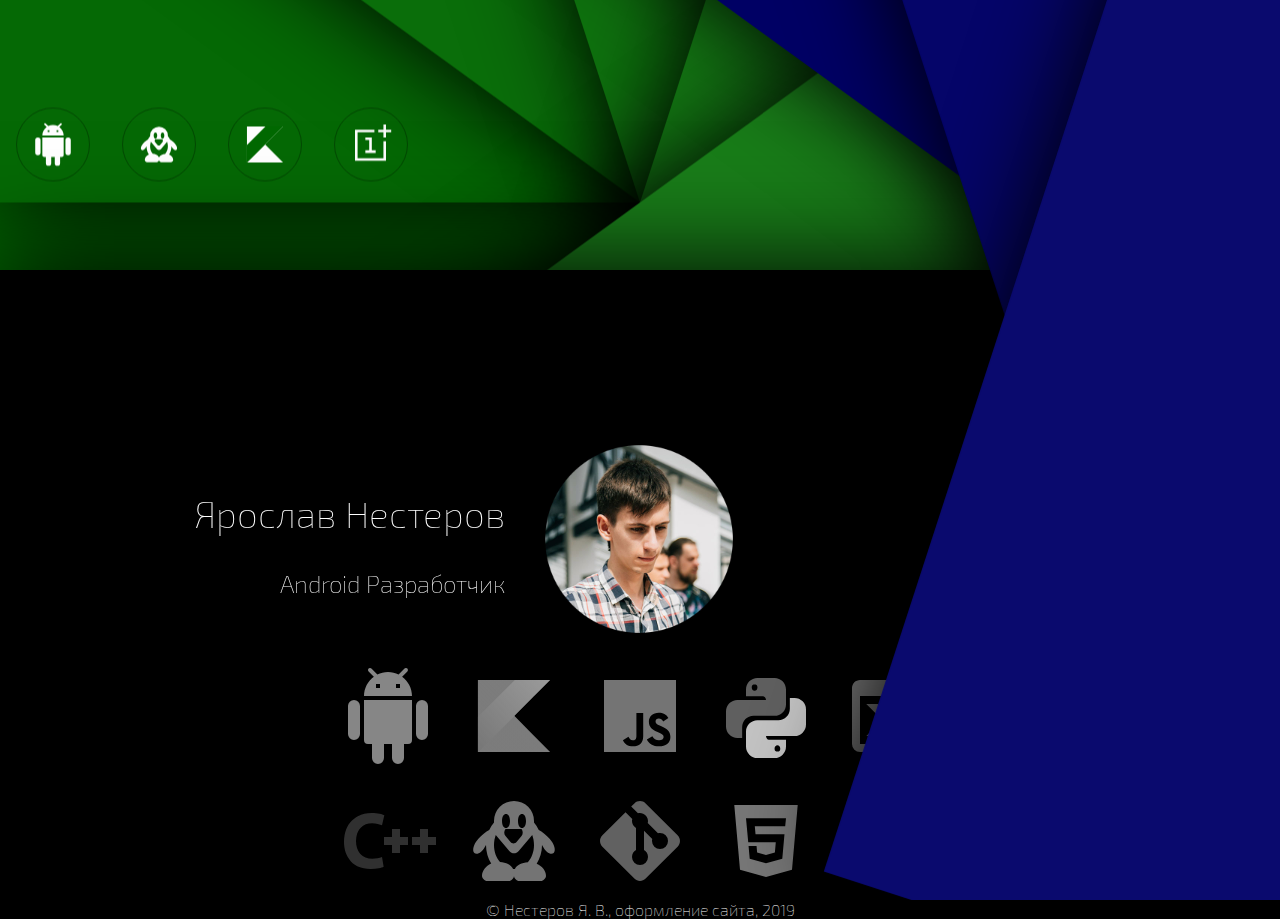
<file: mtrl.html>
<!DOCTYPE html>
<html>
<head>
<meta charset="utf-8">
<meta name="viewport" content="width=device-width, initial-scale=1.0, maximum-scale=1.0, user-scalable=no">
<title>Ярослав Нестеров - Android Разработчик</title>

<link rel="shortcut icon" href="favicon.ico" type="image/x-icon">
<link rel="stylesheet" type="text/css" href="./mtrl/css/main.css">
<link rel="stylesheet" type="text/css" href="./mtrl/css/desktop.css">
<link rel="stylesheet" type="text/css" href="./mtrl/css/mobile.css">

</head>

<body onscroll="onBodyScroll()">
<script type="text/javascript" src="./mtrl/js/anim.js"></script>
<noscript><div><img src=https://mc.yandex.ru/watch/42408679 style="position:absolute; left:-9999px;" alt="" /></div></noscript>
<div id=meter></div>
<div id=splash></div>

<div class=parallax id=desktop>
	<div class=parallax__group>
		<div class="parallax__layer parallax__layer--back showable" id=back><div id=bug>&nbsp;не баг, а фича&nbsp;</div></div>
		<div class="parallax__layer parallax__layer--front showable" id=front></div>
		<div class="parallax__layer parallax__layer--base" id=base>
			<div id=box class=showable>
				<div id=head_title class=inline>
					<font class=unhoverable id=name>Ярослав Нестеров</font>
					<br><br>
					<font class=unhoverable id=dignity onmouseover="showAgent()" onmouseout="hideAgent()">Android Разработчик</font>
				</div>
				<img id=ava class=inline src=./mtrl/ava.jpg />

				<!--  --><br>
				<img class=icon_big width="128px" src=./mtrl/svg/android_colored.svg />
				<img class=icon_big width="128px" src=./mtrl/svg/kotlin_colored.svg />
				<img class=icon_big width="128px" src=./mtrl/svg/js_colored.svg />
				<img class=icon_big width="128px" src=./mtrl/svg/python_colored.svg />
				<img class=icon_big width="128px" src=./mtrl/svg/bash_colored.svg />
				<br>
				<img class=icon_big width="128px" src=./mtrl/svg/cpp_colored.svg />
				<img class=icon_big width="128px" src=./mtrl/svg/linux_colored.svg />
				<img class=icon_big width="128px" src=./mtrl/svg/git_colored.svg />
				<img class=icon_big width="128px" src=./mtrl/svg/html_colored.svg />
				<img class=icon_big width="128px" src=./mtrl/svg/css_colored.svg />

				<!--  --><br>
				<a target=_blank href=https://ru.linkedin.com/in/raslav>
					<img class=icon_link id=lin src=./mtrl/svg/desktop/linkedin-box.svg /></a>
				<a target=_blank href=https://rostov.hh.ru/resume/5a21394aff02f385b80039ed1f3447686a5067>
					<img class=icon_link id=hh src=./mtrl/svg/desktop/hh.svg /></a>
				<a target=_blank href=https://github.com/Atomofiron>
					<img class=icon_link id=git src=./mtrl/svg/desktop/github-circle.svg /></a>
				<a target=_blank href=https://play.google.com/store/apps/developer?id=Ярослав+Нестеров>
					<img class=icon_link id=play src=./mtrl/svg/desktop/google-play.svg /></a>
				<a target=_blank href=https://twitter.com/atomofiron>
					<img class=icon_link id=twitter src=./mtrl/svg/desktop/twitter.svg /></a>
				<a target="_blank" href=https://t.me/atomofiron>
					<img class=icon_link id=telegram src=./mtrl/svg/desktop/telegram.svg onmouseover="showNickname(0)" onmouseout="hideNickname()" /></a>
				<a style="display: none;" target=_blank href=https://vk.com/ra.slav>
					<img class=icon_link id=vk src=./mtrl/svg/desktop/vk-circle.svg onmouseover="showNickname(1)" onmouseout="hideNickname()" /></a>
				<img class=icon_link id=discord src=./mtrl/svg/desktop/discord.svg onmouseover="showNickname(2)" onmouseout="hideNickname()" onclick="copyNick(2)" style="" />
				<img class=icon_link id=email src=./mtrl/svg/desktop/email.svg onmouseover="showNickname(3)" onmouseout="hideNickname()" onclick="copyNick(3)" />
				<div id=slider><div id=nick><center>atomofiron</center></div></div>
			</div>
		</div>
	</div>
</div>

<table id=mobile class=showable border=0>
	<tr>
		<td>
			<img id=ava src=./mtrl/ava.jpg /><br>
			<font class=unhoverable id=name>Ярослав Нестеров</font><br>
			<font class=unhoverable id=dignity>Android Разработчик</font><br>
		</td>
		<td id=land rowspan="2"></td>
	</tr>
	<tr>
		<td id=port>
			<div id=links>
				<a style="display: none;" target=_blank href=https://vk.com/ra.slav>
					<img class=icon_link id=vk src=./mtrl/svg/mobile/vk-circle.svg /></a>
				<a target="_blank" href=https://t.me/atomofiron>
					<img class=icon_link id=telegram src=./mtrl/svg/mobile/telegram.svg /></a>
				<a target=_blank href=https://github.com/Atomofiron>
					<img class=icon_link id=git src=./mtrl/svg/mobile/github-circle.svg /></a><br>
				<a target=_blank href=https://ru.linkedin.com/in/raslav>
					<img class=icon_link id=lin src=./mtrl/svg/mobile/linkedin-box.svg /></a>
				<a target=_blank href=https://play.google.com/store/apps/developer?id=Ярослав+Нестеров>
					<img class=icon_link id=play src=./mtrl/svg/mobile/google-play.svg /></a>
				<a target=_blank href=https://twitter.com/atomofiron>
					<img class=icon_link id=twitter src=./mtrl/svg/mobile/twitter.svg /></a><br>
				<a href=mailto:atomofiron@yandex.ru>
					<img class=icon_link id=email src=./mtrl/svg/mobile/email.svg /></a>
				<a target=_blank href=https://rostov.hh.ru/resume/5a21394aff02f385b80039ed1f3447686a5067>
					<img class=icon_link id=hh src=./mtrl/svg/mobile/hh.svg /></a>
				<a target=_blank href=https://discordapp.com/channels/@me/565906135249453056>
					<img class=icon_link id=discord src=./mtrl/svg/mobile/discord.svg /></a>
			</div>
		</td>
	</tr>
</table>

<center><font id=cr class=unhoverable size="3" style="display: none;">&copy; Нестеров Я. В., оформление сайта, 2019</font></center>

<script type="text/javascript" src="./mtrl/js/main.js"></script>

</body>
</html>
</file>
<file: mtrl/css/main.css>
@font-face {
	font-family: Exo_2_Thin;
	src: url(../Exo_2_Thin.ttf);
}
body, html {
	user-select: none;
	font-size: 24px;
	font-family: Exo_2_Thin, Arial;
	margin: 0px;
	padding: 0px;
	background-color: #000000;
	overflow-x: hidden;
	color: #ffffff;
}
::-webkit-scrollbar { 
	display: none;
}

@keyframes show {
	from {
	  opacity: 0;
	}
	50% {
	  opacity: .5;
	}
	to {
	  opacity: 1;
	}
}
@keyframes hide {
	from {
	  opacity: 1;
	}
	50% {
	  opacity: .5;
	}
	to {
	  opacity: 0;
	}
}

#desktop, #mobile {
	visibility: hide;
}
.showable {
	opacity: 0;
	transition: all 1s ease;
	-webkit-transition: all 1s ease;
}

.inline {
	display: inline-block;
}
.unhoverable {
	cursor: default;
}

#meter {
	height: 8cm;
	position: absolute;
	opacity: 0;
}
</file>
<file: mtrl/css/desktop.css>
/* Сам параллакс */
.parallax {
	height: 100vh;
	overflow-x: hidden;
	-webkit-perspective: 300px;
	perspective: 300px;
	background-color: #000000;
}
.parallax__group {
	position: relative;
	-webkit-transform-style: preserve-3d;
	transform-style: preserve-3d;
}
.parallax__layer {
	position: absolute;
	top: 0;
	left: 0;
	right: 0;
}
.parallax__layer--back {
	z-index: 1;
	-webkit-transform: translateZ(-300px) scale(2);
	transform: translateZ(-300px) scale(2);
	height: 50vh;
	background: rgba(255,0,0,0.0);
	margin-top: -30vh;
	overflow: hidden;
	text-align: right;
}
.parallax__layer--base {
	z-index: 2;
	height: 100vh;
	-webkit-transform: translateZ(0px);
	transform: translateZ(0px);
	background-color: #000000;
	box-shadow: 0px 0px 100px 0px #000000;
	margin-top: 30vh;
	text-align: center;
	vertical-align: middle;
	display: table;
	width: 100%;
}
.parallax__layer--front {
	z-index: 3;
	-webkit-transform: translateZ(200px) scale(.33333);
	transform: translateZ(200px) scale(.33333);
	height: 100vh;
	background: rgba(0,0,255,0.0);
	margin-top: -40vh;
}

/* Цветные листы */
.layer {
	background-color: #056905;
	width: 100%;
	height: 150%;
	position: absolute;
	left: 0%;
	top: -100%;
	transform-origin: 50% 100%;
	box-shadow: 0px 0px 100px 0px #000;
}
.layer_secondary {
	background-color: #050569;
	display: block;
	z-index: 3;
	width: 80%;
	height: 50%;
	position: absolute;
	left: 20%;
	top: 80%;
	transform-origin: 50% 150%;
	box-shadow: 0px 0px 100px 0px #000;
}

/* Экспериментальная кнопка */
#circle_btn {
	width: 64px;
	height: 64px;
	border-radius: 999px;
	transition: all 0.2s linear;
	border: 1px solid #ffffff;
}
#circle_btn:hover {
	width: 0px;
	height: 0px;
	border-width: 33px;
	border-color: #507398;
}

/* Кнопки вверху */
#top_buttons_box {
	bottom: 0vh;
	left: 0vh;
	display: inline-block;
	position: absolute;
}
.top_button {
	width: 64px;
	height: 64px;
	padding: 4px;
	margin: 16px;
	display: inline-block;
	border-radius: 999px;
	box-shadow: inset 0px 0px 0px 0px #000000;
	/*background-color: #056905; /* 0F0F73 056905 */
	-webkit-transition: all 0.3s ease-in;
	transition: all 0.3s ease-in;
	text-align: left;
	border: 1px solid rgba(0,0,0,0.3);
}
.top_button:hover {
	/*width: 60px;
	height: 60px;
	padding: 6px;*/
	/*cursor: pointer;*/
	/*box-shadow: 0px 8px 32px 0px rgba(0,0,0,0.5);*/
	box-shadow: inset 0px 4px 10px 0px #000000;
}

/* Содержимое */
#box {
	width: 100%;
	display: table-cell;
	vertical-align: middle;
}

/* Имя и ава */
#head_title {
	width: 360px;
	padding-left: 16px;
	text-align: right;
	vertical-align: top;
	margin-left: -400px;
	margin-top: 64px;
	margin-right: 16px;
}
#head_title #name {
	font-size: 28pt;
	vertical-align: middle;
}
#head_title #dignity {
	font-size: 18pt;
	vertical-align: middle;
}
#desktop #ava {
	width: 192px;
	height: 192px;
	border-radius: 999px;
	margin: 16px;
}

/* Навыки */
.icon_big {
	width: 96px;
	height: 96px;
	margin: 12px;
	-webkit-transition: all 0.3s ease-out;
	transition: all 0.3s ease-out;
	filter: grayscale(100%);
}
.icon_big:hover {
	filter: grayscale(0%) drop-shadow(0px 0px 8px rgba(255,255,255,0.7));
}

/* Круглые ссылки и слайдер */
.icon_link {
	width: 36px;
	height: 36px;
	-webkit-transition: all 0.3s linear;
	transition: all 0.3s linear;
	margin: 0px 16px 0px 16px;
	border-radius: 999px;
	border: 1px solid #ffffff;
	padding: 18px;
}
.icon_link:hover {
	cursor: pointer;
}
#lin:hover {
	border-color: #1c5d83;
}
#hh:hover {
	border-color: #ff0000;
}
#git:hover {
	border-color: #705040;
}
#play:hover {
	border-color: #689f38;
}
#twitter:hover {
	border-color: #00aeed;
}
#vk:hover {
	border-color: #507398;
}
#telegram:hover {
	border-color: #1e96c8;
}
#discord:hover {
	border-color: #8a9cfe;
}
#email:hover {
	border-color: #ffdb4d;
}
#slider {
	width: 0px;
}
#nick {
	width: 512px;
	opacity: 0;
	text-align: center;
}

/* Прочее */
#bug {
	background-color: #000000;
	position: absolute;
	bottom: 0px;
	right: 0px;
	font-size: 4vh;
	z-index: 9;
}
</file>
<file: mtrl/css/mobile.css>
#mobile {
	width: 100%;
	height: 100%;
}

/* Имя и ава */
#mobile #name {
	font-size: 24pt;
}
#mobile #dignity {
	font-size: 16pt;
}
#mobile #ava {
	border-radius: 999px;
	padding-top: 3%;
}

#mobile .icon_link {
	-webkit-transition: all 1s ease;
	transition: all 1s ease;
	margin: 3%;
	border-radius: 999px;
	border: 0px;
	padding: 4%;
}
#mobile #lin {
	background-color: #1c5d83;
}
#mobile #hh {
	background-color: #ff0000;
}
#mobile #git {
	background-color: #705040;
}
#mobile #play {
	background-color: #689f38;
}
#mobile #twitter {
	background-color: #00aeed;
}
#mobile #vk {
	background-color: #507398;
}
#mobile #telegram {	
	background-color: #1e96c8;
}
#mobile #discord {
	background-color: #8a9cfe;
}
#mobile #email {
	background-color: #ffdb4d;
}

#port {
	height: 100%;
}
#mobile, #port {
	vertical-align: top;
	text-align: center;
}
</file>
